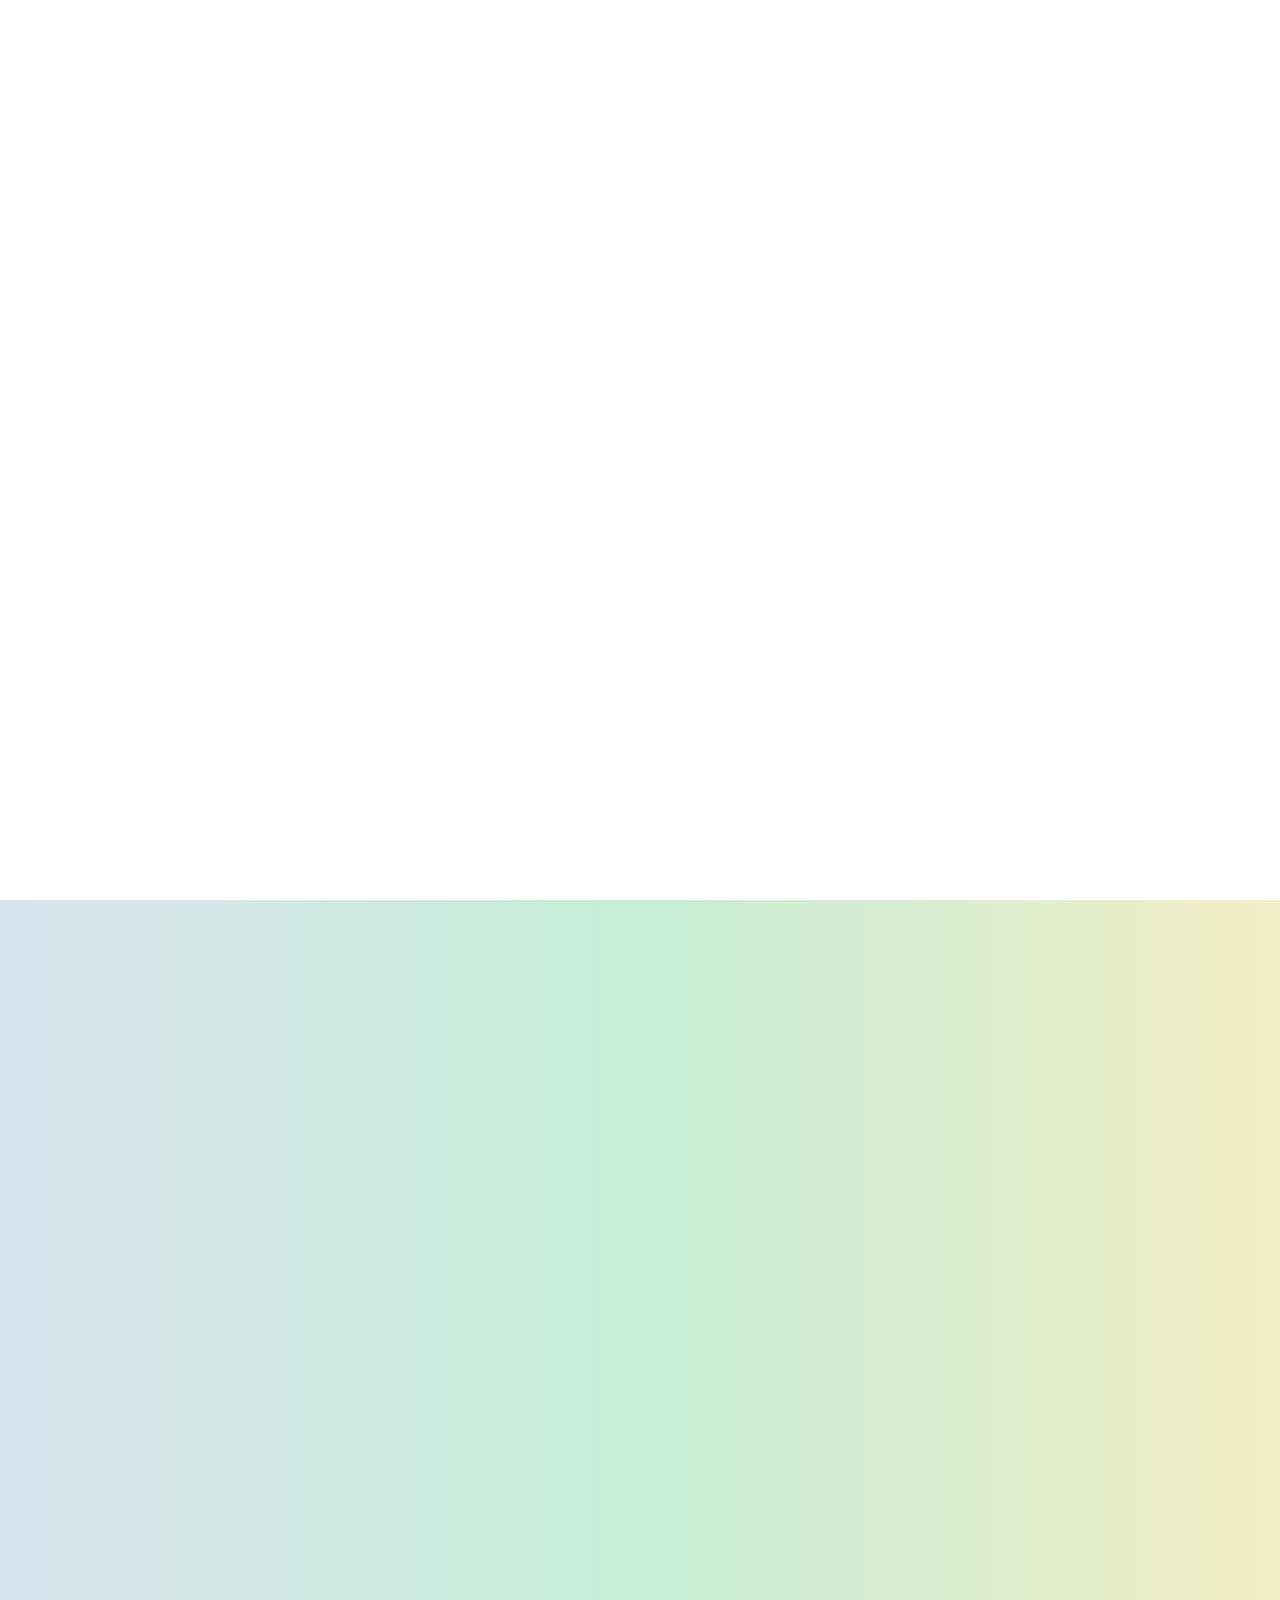
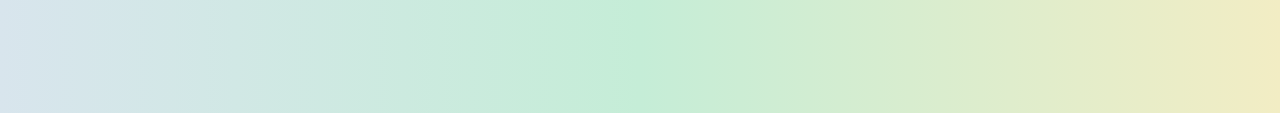
<file: index.html>
<!DOCTYPE html>
<html lang="en">
<head>
    <meta charset="UTF-8">
    <meta name="viewport" content="width=device-width, initial-scale=1.0">

    <link rel="preconnect" href="https://fonts.googleapis.com">
    <link rel="preconnect" href="https://fonts.gstatic.com" crossorigin>
    <link href="https://fonts.googleapis.com/css2?family=Montserrat:ital,wght@0,100..900;1,100..900&display=swap" rel="stylesheet">

    <link rel="stylesheet" href="https://cdnjs.cloudflare.com/ajax/libs/font-awesome/6.7.2/css/all.min.css" integrity="sha512-Evv84Mr4kqVGRNSgIGL/F/aIDqQb7xQ2vcrdIwxfjThSH8CSR7PBEakCr51Ck+w+/U6swU2Im1vVX0SVk9ABhg==" crossorigin="anonymous" referrerpolicy="no-referrer" />
    <link rel="stylesheet" href="styles.css">

    <title>Tiaan's Web Design Portfolio</title>

    <script src="https://ajax.googleapis.com/ajax/libs/jquery/3.7.1/jquery.min.js"></script>
    <script src="script.js"></script>
</head>

<body>
    <!-- INTRO -->
     <div class="loading-columns fade-out">
        <div class="loading-column1"></div>
        <div class="loading-column2"></div>
        <div class="loading-column3"></div>
     </div>

    <!-- NAVBAR -->
    <nav class="fade-in">
        <div class="left">
            <a href="/portfolio">Tiaan de Beer</a>
        </div>
            
        <div class="right">
            <a href="https://github.com/tiaandebeer2004" target="_blank" rel="noopener noreferrer">
                <i class="fa-brands fa-github"></i>
                <span>GitHub</span>
            </a>

            <a href="https://www.linkedin.com/in/tiaan-de-beer-6a428929a/" target="_blank" rel="noopener noreferrer">
                <i class="fa-brands fa-linkedin"></i>
                <span>LinkedIn</span>
            </a>
        </div>
    </nav>

    <main class="fade-in">
        <!-- SECTION 1: HERO -->
        <section class="hero-section">
            <div class="text">
                <h2>Hi! I'm Tiaan 👋🏻</h2>
                <p>I'm a web developer with a passion for design. I do my best to create things with ❤️.</p>

                <p class="inline">I'm also a </p>

                <span id="rotate"></span>

                <div class="navigation-links">
                    <a href="#skills">
                        <i class="fa-solid fa-code"></i>
                        <span>Skills</span>
                    </a>

                    <a href="#projects">
                        <i class="fa-solid fa-list-check"></i>
                        <span>Projects</span>
                    </a>

                    <a href="#contact">
                        <i class="fa-solid fa-envelope"></i>
                        <span>Contact</span>
                    </a>
                </div>
            </div>

            <div class="photo">
                <img src="images/hero-photo.webp" alt="photo of tiaan de beer" class="hero-img">
            </div>
        </section>

        <!-- SECTION 2: SKILLS -->
        <section id="skills" class="skills-section">
            <h2>Skills</h2>
            <div class="text">
                <p>I've had a lot of fun experimenting with different kinds of web development and have gained many valuable skills over the years. I enjoy trying out new languages, frameworks and website builders and I am always interested in learning new things.</p>
                <p>The skills I am most proficient in include but are not limited to:</p>
            </div>

            <div class="skill-cells">
                <div class="skill-cell">
                    <i class="fa-brands fa-html5"></i>
                    <span>&#160HTML</span>
                </div>
            
                <div class="skill-cell">
                    <i class="fa-brands fa-css3"></i>
                    <span>&#160CSS</span>
                </div>
         
                <div class="skill-cell">
                    <i class="fa-brands fa-js"></i>
                    <span>&#160JavaScript</span>
                </div>
            
                <div class="skill-cell">
                    <i class="fa-brands fa-wordpress"></i>
                    <span>&#160WordPress</span>
                </div>
       
                <div class="skill-cell">
                    <i class="fa-brands fa-figma"></i>
                    <span>&#160Figma</span>
                </div>
            </div>
        </section>

        <!-- SECTION 3: PROJECTS -->
        <section id="projects" class="projects-section">
            <h2>Projects</h2>

            <section class="cards-wrapper">
                <div class="card-grid-space">
                    <a class="card" href="/portfolio/project-davida.html">
                        <div>
                            <img src="images/project-davida-coffee-co.webp" alt="davida coffee co website">

                            <h1>daVida Coffee Co</h1>
                            <p>A website for a coffee roastery.<br>-Professional project for a client.</p>
                            <div class="tags">
                                <div class="tag">WordPress</div>
                                <div class="tag">HTML</div>
                                <div class="tag">CSS</div>
                            </div>
                        </div>
                    </a>
                </div>

                <div class="card-grid-space">
                    <a class="card" href="/portfolio/project-this_portfolio.html">
                        <div>
                            <img src="images/project-this-portfolio.webp" alt="this portfolio website">

                            <h1>This Portfolio</h1>
                            <p>My portfolio website.<br>-Personal project</p>
                            <div class="tags">
                                <div class="tag">HTML</div>
                                <div class="tag">CSS</div>
                                <div class="tag">JavaScript</div>
                                <div class="tag">jQuery</div>
                            </div>
                        </div>
                    </a>
                </div>

                <div class="card-grid-space">
                    <a class="card" href="/portfolio/project-cosy_closet.html">
                        <div>
                            <img src="images/project-cosy-closet.webp" alt="cosy closet">

                            <h1>Cosy Closet</h1>
                            <p>An ecommerce store<br>-Professional project for a client</p>
                            <div class="tags">
                                <div class="tag">WordPress</div>
                                <div class="tag">WooCommerce</div>
                                <div class="tag">Elementor</div>
                            </div>
                        </div>
                    </a>
                </div>
            </section>
        </section>

        <!-- SECTION 5: CONTACT -->
        <section id="contact" class="contact-section">
            <h2>Contact</h2>
            
            <p>tiaandebeer@gmail.com<br>065 946 2507</p>
        </section>
    </main>
</body>
</html>
</file>
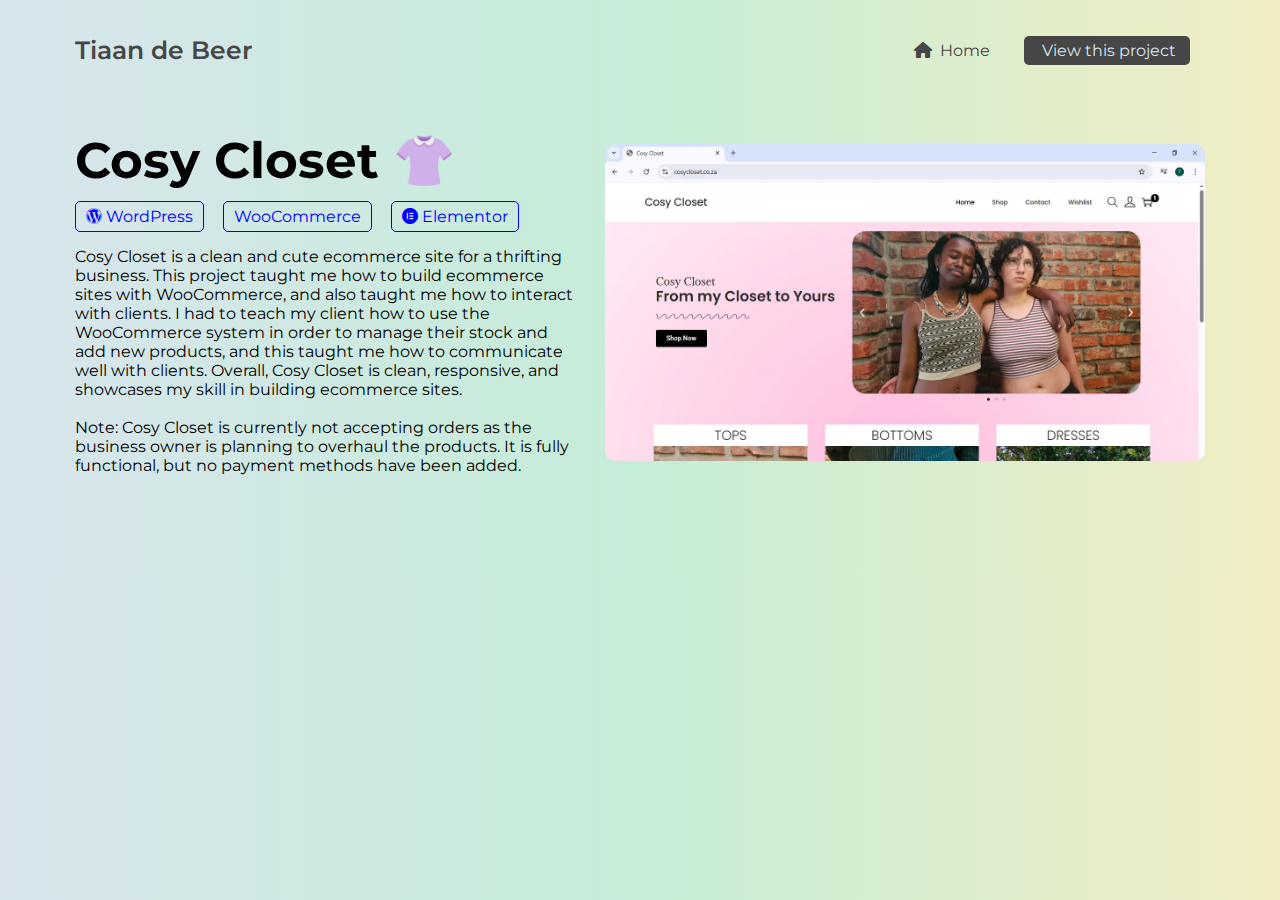
<file: project-cosy_closet.html>
<!DOCTYPE html>
<html lang="en">
<head>
    <meta charset="UTF-8">
    <meta name="viewport" content="width=device-width, initial-scale=1.0">

    <link rel="preconnect" href="https://fonts.googleapis.com">
    <link rel="preconnect" href="https://fonts.gstatic.com" crossorigin>
    <link href="https://fonts.googleapis.com/css2?family=Montserrat:ital,wght@0,100..900;1,100..900&display=swap" rel="stylesheet">

    <link rel="stylesheet" href="https://cdnjs.cloudflare.com/ajax/libs/font-awesome/6.7.2/css/all.min.css" integrity="sha512-Evv84Mr4kqVGRNSgIGL/F/aIDqQb7xQ2vcrdIwxfjThSH8CSR7PBEakCr51Ck+w+/U6swU2Im1vVX0SVk9ABhg==" crossorigin="anonymous" referrerpolicy="no-referrer" />
    <link rel="stylesheet" href="styles.css">

    <title>Tiaan's Web Design Portfolio</title>

    <script src="https://ajax.googleapis.com/ajax/libs/jquery/3.7.1/jquery.min.js"></script>
    <script src="script.js"></script>
</head>
    
<body>
    <!-- NAVBAR -->
    <nav>
        <div class="left">
            <a href="/portfolio">Tiaan de Beer</a>
        </div>
            
        <div class="right">
            <a href="/portfolio">
                <i class="fa fa-home"></i>
                <span>Home</span>
            </a>

            <a href="https://cosycloset.co.za" target="_blank">
                <span>View this project</span>
            </a>
        </div>
    </nav>

    <main>
        <!-- HERO -->
        <section class="hero-section">
            <div class="text slide-in">
                <h2>Cosy Closet 👚</h2>
                
                <div class="navigation-links projects-navigation-links">
                    <div>
                        <i class="fa-brands fa-wordpress"></i>
                        <span>WordPress</span>
                    </div>

                    <div>
                        <span>WooCommerce</span>
                    </div>

                    <div>
                        <i class="fa-brands fa-elementor"></i>
                        <span>Elementor</span>
                    </div>
                </div>

                <p>Cosy Closet is a clean and cute ecommerce site for a thrifting business. This project taught me how to build ecommerce sites with WooCommerce, and also taught me how to interact with clients. I had to teach my client how to use the WooCommerce system in order to manage their stock and add new products, and this taught me how to communicate well with clients. Overall, Cosy Closet is clean, responsive, and showcases my skill in building ecommerce sites.<br><br>Note: Cosy Closet is currently not accepting orders as the business owner is planning to overhaul the products. It is fully functional, but no payment methods have been added.</p>
            </div>

            <a href="https://cosycloset.co.za" target="blank">
                <div class="project-photo">
                    <img src="images/project-cosy-closet.webp" alt="photo of cosy closet website">
                
                    <div class="project-image-overlay">
                        <div class="project-image-overlay-title">View Project</div>
                    </div>
                </div>
            </a>
        </section>
    </main>
</body>
</html>
</file>
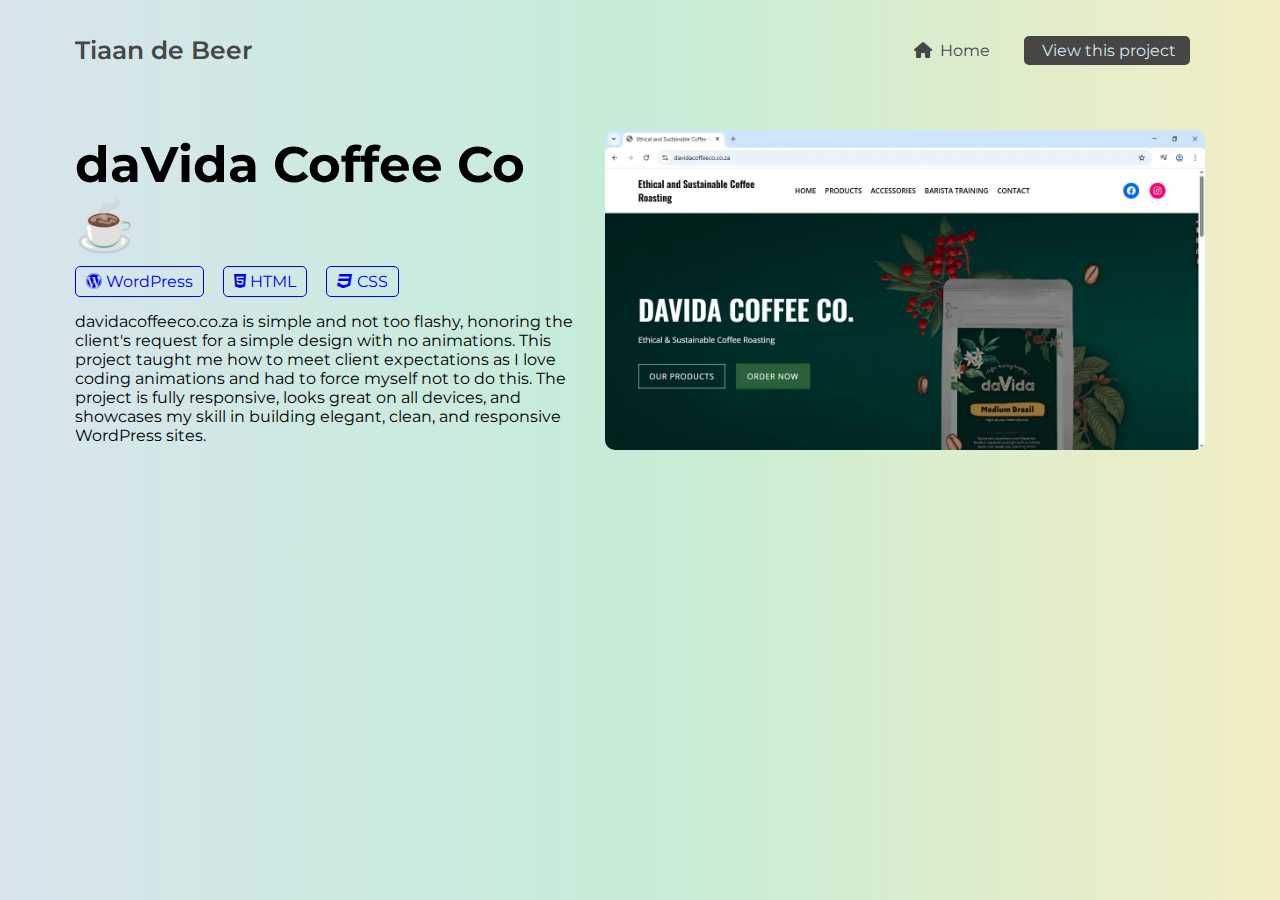
<file: project-davida.html>
<!DOCTYPE html>
<html lang="en">
<head>
    <meta charset="UTF-8">
    <meta name="viewport" content="width=device-width, initial-scale=1.0">

    <link rel="preconnect" href="https://fonts.googleapis.com">
    <link rel="preconnect" href="https://fonts.gstatic.com" crossorigin>
    <link href="https://fonts.googleapis.com/css2?family=Montserrat:ital,wght@0,100..900;1,100..900&display=swap" rel="stylesheet">

    <link rel="stylesheet" href="https://cdnjs.cloudflare.com/ajax/libs/font-awesome/6.7.2/css/all.min.css" integrity="sha512-Evv84Mr4kqVGRNSgIGL/F/aIDqQb7xQ2vcrdIwxfjThSH8CSR7PBEakCr51Ck+w+/U6swU2Im1vVX0SVk9ABhg==" crossorigin="anonymous" referrerpolicy="no-referrer" />
    <link rel="stylesheet" href="styles.css">

    <title>Tiaan's Web Design Portfolio</title>

    <script src="https://ajax.googleapis.com/ajax/libs/jquery/3.7.1/jquery.min.js"></script>
    <script src="script.js"></script>
</head>
    
<body>
    <!-- NAVBAR -->
    <nav>
        <div class="left">
            <a href="/portfolio">Tiaan de Beer</a>
        </div>
            
        <div class="right">
            <a href="/portfolio">
                <i class="fa fa-home"></i>
                <span>Home</span>
            </a>

            <a href="https://www.davidacoffeeco.co.za" target="_blank">
                <span>View this project</span>
            </a>
        </div>
    </nav>

    <main>
        <!-- HERO -->
        <section class="hero-section">
            <div class="text slide-in">
                <h2>daVida Coffee Co ☕</h2>
                
                <div class="navigation-links projects-navigation-links">
                    <div>
                        <i class="fa-brands fa-wordpress"></i>
                        <span>WordPress</span>
                    </div>

                    <div>
                        <i class="fa-brands fa-html5"></i>
                        <span>HTML</span>
                    </div>

                    <div>
                        <i class="fa-brands fa-css3"></i>
                        <span>CSS</span>
                    </div>
                </div>

                <p>davidacoffeeco.co.za is simple and not too flashy, honoring the client's request for a simple design with no animations. This project taught me how to meet client expectations as I love coding animations and had to force myself not to do this. The project is fully responsive, looks great on all devices, and showcases my skill in building elegant, clean, and responsive WordPress sites.</p>
            </div>

            <a href="https://davidacoffeeco.co.za" target="blank">
                <div class="project-photo">
                    <img src="images/project-davida-coffee-co.webp" alt="photo of davida coffee co website">
                
                    <div class="project-image-overlay">
                        <div class="project-image-overlay-title">View Project</div>
                    </div>
                </div>
            </a>
        </section>
    </main>
</body>
</html>
</file>
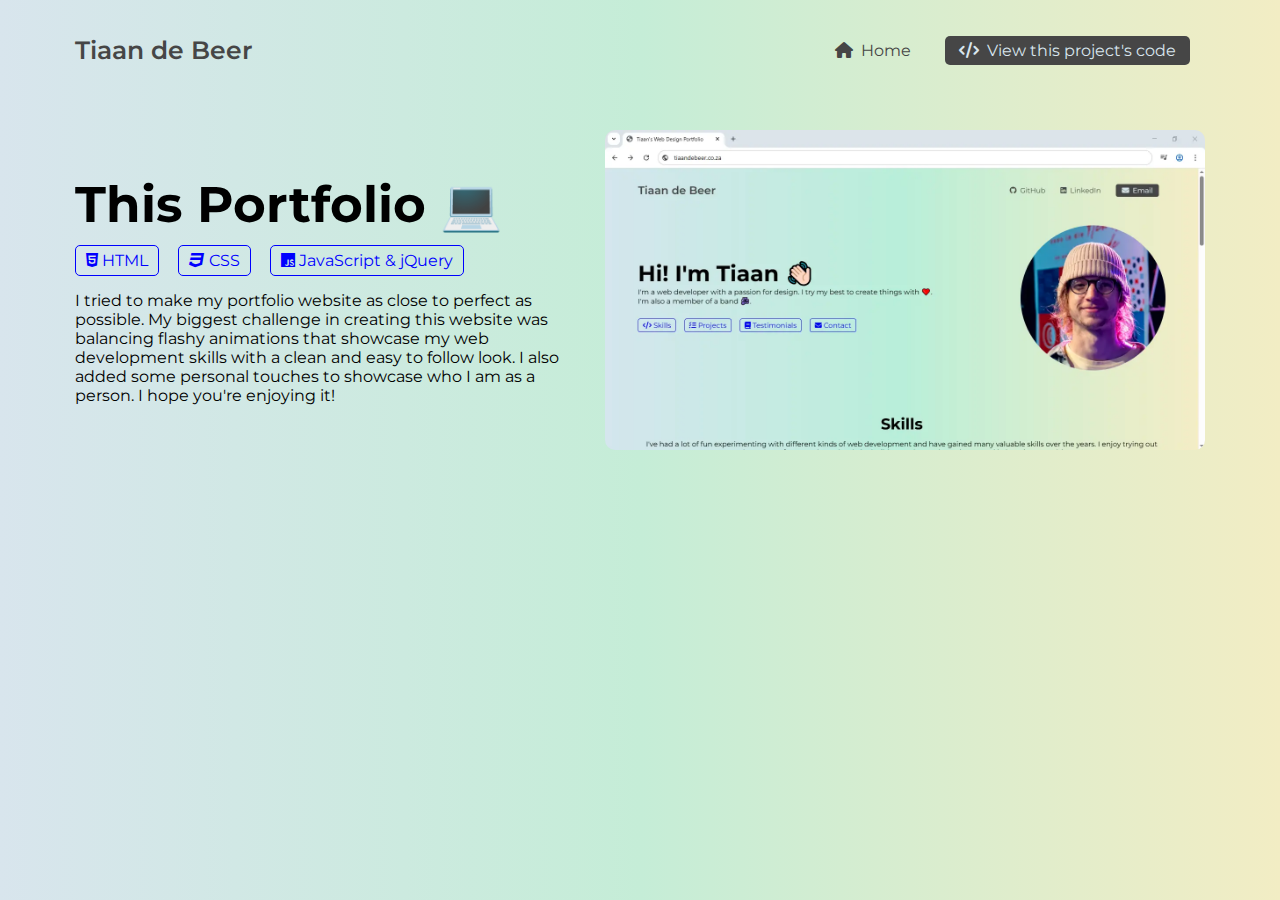
<file: project-this_portfolio.html>
<!DOCTYPE html>
<html lang="en">
<head>
    <meta charset="UTF-8">
    <meta name="viewport" content="width=device-width, initial-scale=1.0">

    <link rel="preconnect" href="https://fonts.googleapis.com">
    <link rel="preconnect" href="https://fonts.gstatic.com" crossorigin>
    <link href="https://fonts.googleapis.com/css2?family=Montserrat:ital,wght@0,100..900;1,100..900&display=swap" rel="stylesheet">

    <link rel="stylesheet" href="https://cdnjs.cloudflare.com/ajax/libs/font-awesome/6.7.2/css/all.min.css" integrity="sha512-Evv84Mr4kqVGRNSgIGL/F/aIDqQb7xQ2vcrdIwxfjThSH8CSR7PBEakCr51Ck+w+/U6swU2Im1vVX0SVk9ABhg==" crossorigin="anonymous" referrerpolicy="no-referrer" />
    <link rel="stylesheet" href="styles.css">

    <title>Tiaan's Web Design Portfolio</title>

    <script src="https://ajax.googleapis.com/ajax/libs/jquery/3.7.1/jquery.min.js"></script>
    <script src="script.js"></script>
</head>

<body>
    <!-- NAVBAR -->
    <nav>
        <div class="left">
            <a href="/portfolio">Tiaan de Beer</a>
        </div>
            
        <div class="right">
            <a href="/portfolio">
                <i class="fa fa-home"></i>
                <span>Home</span>
            </a>

            <a href="https://github.com/tiaandebeer2004/portfolio" target="_blank">
                <i class="fa fa-code"></i>
                <span>View this project's code</span>
            </a>
        </div>
    </nav>

    <main>
        <!-- HERO -->
        <section class="hero-section">
            <div class="text slide-in">
                <h2>This Portfolio 💻</h2>
                
                <div class="navigation-links projects-navigation-links">
                    <div>
                        <i class="fa-brands fa-html5"></i>
                        <span>HTML</span>
                    </div>

                    <div>
                        <i class="fa-brands fa-css3"></i>
                        <span>CSS</span>
                    </div>

                    <div>
                        <i class="fa-brands fa-js"></i>
                        <span>JavaScript & jQuery</span>
                    </div>
                </div>

                <p>I tried to make my portfolio website as close to perfect as possible. My biggest challenge in creating this website was balancing flashy animations that showcase my web development skills with a clean and easy to follow look. I also added some personal touches to showcase who I am as a person. I hope you're enjoying it!</p>
            </div>

            <a href="https://github.com/tiaandebeer2004/portfolio" target="_blank">
                <div class="project-photo">
                    <img src="images/project-this-portfolio.webp" alt="photo of this portfolio">
                
                    <div class="project-image-overlay">
                        <div class="project-image-overlay-title">View Project Code</div>
                    </div>
                </div>
            </a>
        </section>
    </main>
</body>
</html>
</file>
<file: styles.css>
:root {
    --text-color: rgb(70, 70, 70);
    --link-color: blue;
    --background-color: #d8e5ed;
    --background-gradient: linear-gradient(90deg,rgba(216, 229, 237, 1) 0%, rgba(197, 237, 215, 1) 50%, rgba(242, 237, 196, 1) 100%);
}

* {
    margin: 0;
    padding: 0;
    box-sizing: border-box;
}

html {
    scroll-behavior: smooth;    ;
}

body {
    font-family: 'Montserrat', sans-serif;
    background-color: var(--background-color);
    background: var(--background-gradient);
}

a {
    color: var(--link-color);
    text-decoration: none;
}

/* NAVBAR */
nav {
    display: flex;
    justify-content: space-between;
    align-items: center;
    height: 100px;
    padding: 0 75px;
}

nav .left a {
    color: var(--text-color);
    font-size: 25px;
    font-weight: 600;
}

nav .right a {
    color: var(--text-color);
    margin: 0 15px;
}

nav .right a:last-child {
    color: var(--background-color);
    background-color: var(--text-color);
    padding: 5px 14px;
    border-radius: 5px;
}

nav .right a span {
    margin-left: 4px;
}

/* SECTION 1 - HERO */
.hero-section {
    display: flex;
    justify-content: space-between;
    padding: 0 75px;
    margin: 30px 0;
    align-items: center;
    margin-bottom: 100px;
    gap: 30px;
}

.hero-section .text {
    flex: 5;
}

.hero-section .text h2 {
    font-size: 50px;
}

.hero-section .text .inline {
    display: inline;
}

.hero-section .text .navigation-links {
    margin-top: 30px;
}

.hero-section .text .navigation-links a {
    display: inline-block;
    padding: 5px 10px;
    border: 1px solid var(--link-color);
    border-radius: 5px;
    margin-right: 15px;
    margin-bottom: 15px;
    transition: .1s;
}

.hero-section .text .navigation-links a:hover {
    color: var(--text-color);
    border: 1px solid var(--text-color);
}

.hero-section .photo {
    flex: 2;
    display: flex;
    justify-content: right;
}

.hero-section .photo .hero-img {
    border-radius: 50%;
    width: 330px;
    height: 330px;
}

/* SECTION 2 - SKILLs */
.skills-section {
    padding: 0 75px;
    margin-bottom: 100px;
}

.skills-section h2 {
    text-align: center;
    font-size: 35px;
    margin-bottom: 15px;
}

.skills-section .text {
    text-align: center;
    margin-bottom: 25px;
}

.skills-section .skill-cells {
    display: flex;
    justify-content: center;
    flex-wrap: wrap;
}

.skills-section .skill-cells .skill-cell {
    display: flex;
    justify-content: center;
    align-items: center;
    width: 150px;
    padding: 10px 20px;
    margin: 10px;
    background-color: white;
    box-shadow: 0 0 5em -1em black;
    border-radius: 5px;
}

.skills-section .skill-cells .skill-cell span {
    font-size: 20px;
}

/* SECTION 3 - PROJECTS */
.projects-section {
    font-family: 'Montserrat', sans-serif;
    margin-bottom: 100px;
}

.projects-section h2 {
    text-align: center;
    font-size: 35px;
    margin-bottom: 25px;
}

.projects-section a {
    color: inherit;
}

.projects-section .cards-wrapper {
    display: flex;
    justify-content: center;
    align-items: center;
    grid-template-columns: 1fr 1fr 1fr;
    grid-gap: 4rem;
    padding: 0, 4rem, 4rem, 4rem;
    margin: 0 auto;
    max-width: 100%;
    flex-wrap: wrap;
}

.projects-section .card {
    font-family: 'Montserrat', sans-serif;
    --bg-filter-opacity: 0.5;
    background-color: rgba(0, 0, 0, 0.418);
    height: 20em;
    width: 15em;
    font-size: 1.5em;
    color: white;
    border-radius: 1em;
    padding: 1em;
    display: flex;
    align-items: flex-end;
    background-size: cover;
    background-position: center;
    box-shadow: 0 0 5em -1em black;
    transition: all, 0.5s;
    position: relative;
    overflow: hidden;
    border: 10px solid #ccc;
    text-decoration: none;
}

.projects-section .card:hover {
    transform: rotate(0);
}

.projects-section .card img {
    width: 290px;
    border-radius: 10px;
    position: absolute;
    top: 25px;
}

.projects-section .card h1 {
    margin: 0;
    font-size: 1.5em;
    line-height: 1.2em;
}

.projects-section .card p {
    font-size: 0.75em;
    font-family: 'Montserrat', sans-serif;
    margin-top: 0.5em;
    margin-bottom: 0.7em;
    line-height: 2em;
}

.projects-section .card .tags {
    display: flex;
    flex-wrap: wrap;
    row-gap: 10px;
}

.projects-section .card .tags .tag {
    font-size: 0.75em;
    background: rgba(158, 158, 158);
    border-radius: 0.3rem;
    padding: 0 0.5em;
    margin-right: 0.5em;
    line-height: 1.5em;
    transition: all, 0.5s;
}

.projects-section .card:hover .tags .tag {
    background: #3c3163;
    color: white;
}

.projects-section .card:before, .card:after {
    content: '';
    transform: scale(0);
    transform-origin: top left;
    border-radius: 50%;
    position: absolute;
    left: -50%;
    top: -50%;
    z-index: -5;
    transition: all, 0.5s;
    transition-timing-function: ease-in-out;
}

.projects-section .card:before {
    background: #ddd;
    width: 250%;
    height: 250%;
}

.projects-section .card:after {
    background: white;
    width: 200%;
    height: 200%;
}

.projects-section .card:hover {
    color: #3c3163;
}

.projects-section .card:hover:before, .card:hover:after {
    transform: scale(1);
}

.projects-section .card-grid-space .num {
    font-size: 3em;
    margin-bottom: 1.2rem;
    margin-left: 1rem;
}

.projects-section .info {
    font-size: 1.2em;
    display: flex;
    padding: 1em 3em;
    height: 3em;
}

.projects-section .info img {
    height: 3em;
    margin-right: 0.5em;
}

.projects-section .info h1 {
    font-size: 1em;
    font-weight: normal;
}

/* SECTION 4 - TESTIMONIAL */
@import url(https://maxcdn.bootstrapcdn.com/font-awesome/4.4.0/css/font-awesome.min.css);

.testimonials-section {
    padding: 0 75px;
    margin-bottom: 100px;
}

.testimonials-section h2 {
    text-align: center;
    font-size: 35px;
    margin-bottom: 20px;
}

.testimonials-section .testimonials-container {
    width: 100%;
    display: flex;
    flex-wrap: wrap;
    justify-content: space-evenly;
}

figure.testimonial {
    position: relative;
    overflow: hidden;
    min-width: 220px;
    max-width: 350px;
    width: 100%;
    color: #333;
    background-color: white;
    text-align: left;
    box-shadow: 0 0 5px rgba(0, 0, 0, 0.15);
    border-radius: 8px;
}

figure.testimonial img {
    max-width: 100%;
    vertical-align: middle;
}

figure.testimonial blockquote {
    position: relative;
    background-color: #ffffff;
    padding: 25px 50px 25px 50px;
    font-size: 15px;
    font-weight: 400;
    text-align: left;
    margin: 0;
    line-height: 1.6em;
    font-style: italic;
}

figure.testimonial blockquote:before, figure.testimonial-dawie blockquote:after {
    content: "\201C";
    position: absolute;
    font-size: 50px;
    opacity: 0.3;
    font-style: normal;
}

figure.testimonial blockquote:before {
    top: 25px;
    left: 20px;
}

figure.testimonial blockquote:after {
    content: "\201D";
    right: 20px;
    bottom: 0;
}

figure.testimonial .arrow {
    top: 100%;
    width: 0;
    height: 0;
    border-left: 0 solid transparent;
    border-right: 25px solid transparent;
    border-top: 25px solid #ffffff;
    margin: 0;
    position: absolute;
}

figure.testimonial .author {
    position: absolute;
    bottom: 0;
    width: 100%;
    padding: 5px 25px;
    color: #000000;
    background-color: #ffffff;
    margin: 0;
    text-transform: uppercase;
}

figure.testimonial .author h5 {
    opacity: 0.8;
    margin: 0;
    font-weight: 800;
}
figure.testimonial .author h5 span {
    font-weight: 400;
    text-transform: none;
    padding-left: 5px;
}

/* SECTION 5 - CONTACT */
.contact-section {
    padding: 0 75px;
    margin-bottom: 100px;
}

.contact-section h2 {
    text-align: center;
    font-size: 35px;
    margin-bottom: 20px;
}

.contact-section p {
    text-align: center;
    margin-bottom: 25px;
}

/* RESPONSIVE DESIGN */

@media (max-width: 675px) {
    /* NAVBAR */
    nav {
        padding: 0 30px; 
    }

    nav .right a {
        font-size: 25px;
    }

    nav .right a:last-child {
        color: var(--text-color);
        background-color: transparent;
        padding: 0;
    }
    
    nav .right a span {
        display: none;
    }

    /* SECTION 1 - HERO */
    .hero-section {
        padding: 0 30px;
    }

    .hero-section .text h2 {
        font-size: 25px;
    }

    /* SECTION 2 - SKILLS */
    .skills-section {
        padding: 0 30px;
    }

    .skills-section .skill-cells .skill-cell span {
        font-size: 25px;
    }
}

@media (max-width: 1002px) {
    /* SECTION 1 - HERO */
    .hero-section .text h2 {
        font-size: 40px;
    }
}

@media (max-width: 830px) {
    /* SECTION 1 - HERO */
    .hero-section {
        flex-direction: column-reverse;
    }

    .hero-section .photo img {
        width: 320px;
        height: 320px;
    }
}

@media (max-width: 680px) {
    /* SECTION 2 - SKILLS */
    .skills-section .skill-cells .skill-cell i {
        display: none;
    }
}

/* ANIMATIONS */

/* INTRO ANIMATION */
.loading-columns {
    position: fixed;
    width: 100%;
    height: 100vh;
    background-color: white;
    display: flex;
    justify-content: flex-start;
    flex-wrap: wrap;
    box-sizing: border-box;
}

.loading-columns .loading-column1 {
    margin-top: 100%;
    background-color: rgba(216, 229, 237, 1);
    width: 33.33%;
    box-sizing: border-box;
    animation: 2s slide-up forwards; 
}

.loading-columns .loading-column2 {
    margin-top: 100%;
    background-color: rgba(197, 237, 215, 1);
    width: 33.34%;
    box-sizing: border-box;
    animation: 2s 0.5s slide-up forwards; 
}

.loading-columns .loading-column3 {
    margin-top: 100%;
    background-color: rgba(242, 237, 196, 1);
    width: 33.33%;
    box-sizing: border-box;
    animation: 2s 1s slide-up forwards; 
}

.fade-out {
    opacity: 1;
    animation: fade-out 2s 2s ease-out forwards;
}

@keyframes fade-out {
    0% {
        opacity: 1;
    }
    100% {
        opacity: 0;
  }
}

.fade-in {
    opacity: 0;
    animation: fade-in 2s 2s ease-in forwards;
}

@keyframes fade-in {
    0% {
        opacity: 0;
    }
    100% {
        opacity: 1;
  }
}

@keyframes slide-up {
  from {
    margin-top: 100%;
    height: 300%;
  }
  to {
    margin-top: 0%;
    height: 100%;
  }
}



/* PAGE-SPECIFIC */

/* PROJECTS PAGE */

.hero-section .projects-navigation-links {
    margin-top: 10px!important;
}

.hero-section .projects-navigation-links div {
    display: inline-block;
    color: var(--link-color);
    padding: 5px 10px;
    border: 1px solid var(--link-color);
    border-radius: 5px;
    margin-right: 15px;
    margin-bottom: 15px;
}

.hero-section .project-photo {
    max-width: 600px;
    position: relative;
}

.hero-section .project-photo img {
    display: block;
    width: 100%;
    border-radius: 10px;
}

.hero-section .project-photo .project-image-overlay {
    position: absolute;
    top: 0;
    right: 0;
    border-radius: 10px;
    width: 100%;
    height: 100%;
    background: rgba(0, 0, 0, 0.6);
    color: white;
    display: flex;
    align-items: center;
    justify-content: center;
    font-size: 30px;
    opacity: 0;
    transition: opacity 0.3s;
    backdrop-filter: blur(5px);
}

.hero-section .project-photo .project-image-overlay:hover {
    opacity: 1;
}

.hero-section .project-photo .project-image-overlay .project-image-overlay-title {
    transform: translateY(25px);
    transition: transform 0.3s;
}

.hero-section .project-photo .project-image-overlay:hover .project-image-overlay-title {
    transform: translateY(0);
}
</file>
